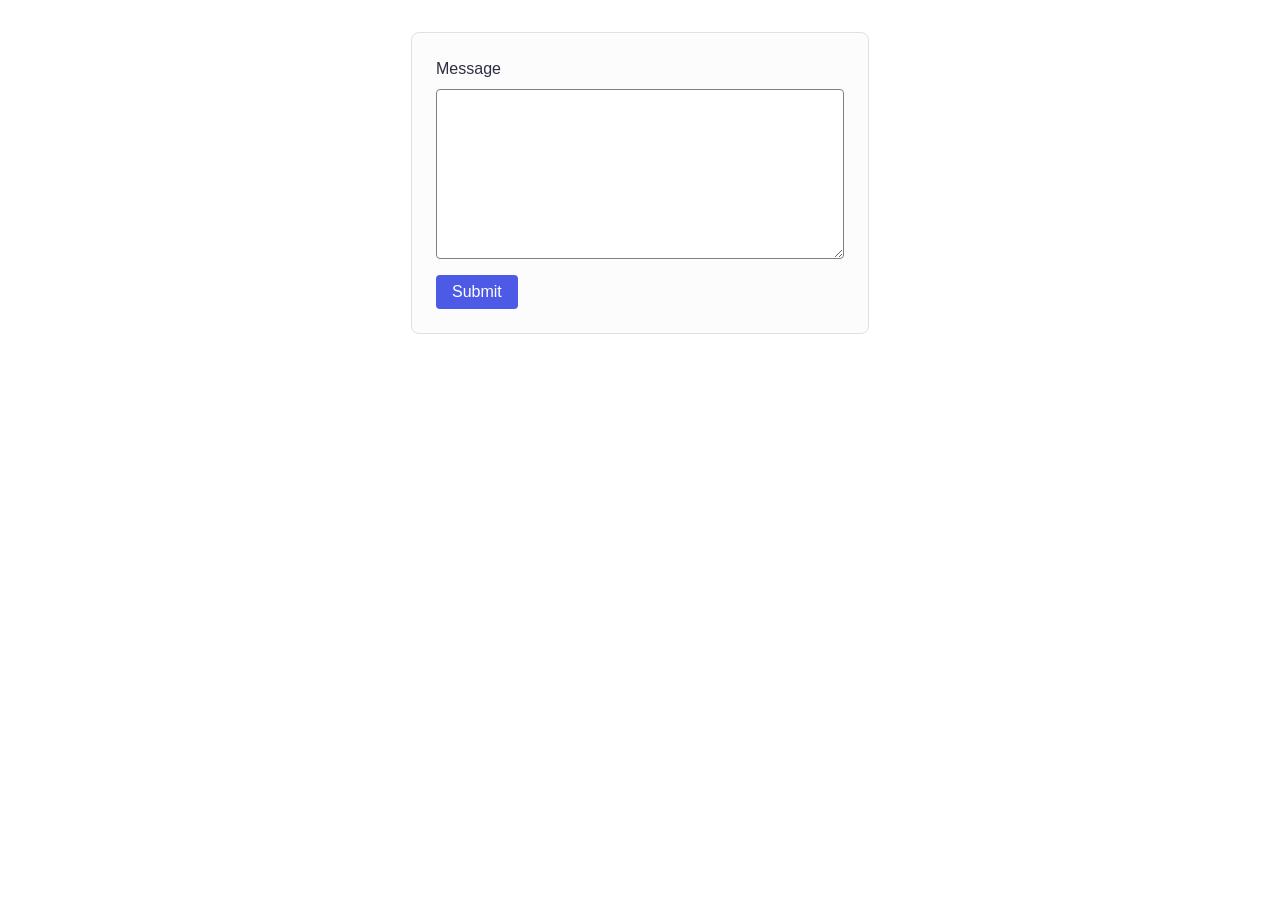
<file: src/2-form.html>
<!doctype html>
<html lang="en">
  <head>
    <meta charset="UTF-8" />
    <meta http-equiv="X-UA-Compatible" content="IE=edge" />
    <meta name="viewport" content="width=device-width, initial-scale=1.0" />
    <title>Page 3</title>
    <link rel="stylesheet" href="./css/styles.css" />
  </head>
  <body>
    <main>
      <div class="container">

        
        <form class="feedback-form" autocomplete="off">

          <label>
            Message
            <textarea name="message" rows="8"></textarea>
          </label>
          <button type="submit">Submit</button>
        </form>
      </div>
    </main>
    <script type="module" src="./js/2-form.js"></script>
  </body>
</html>
</file>
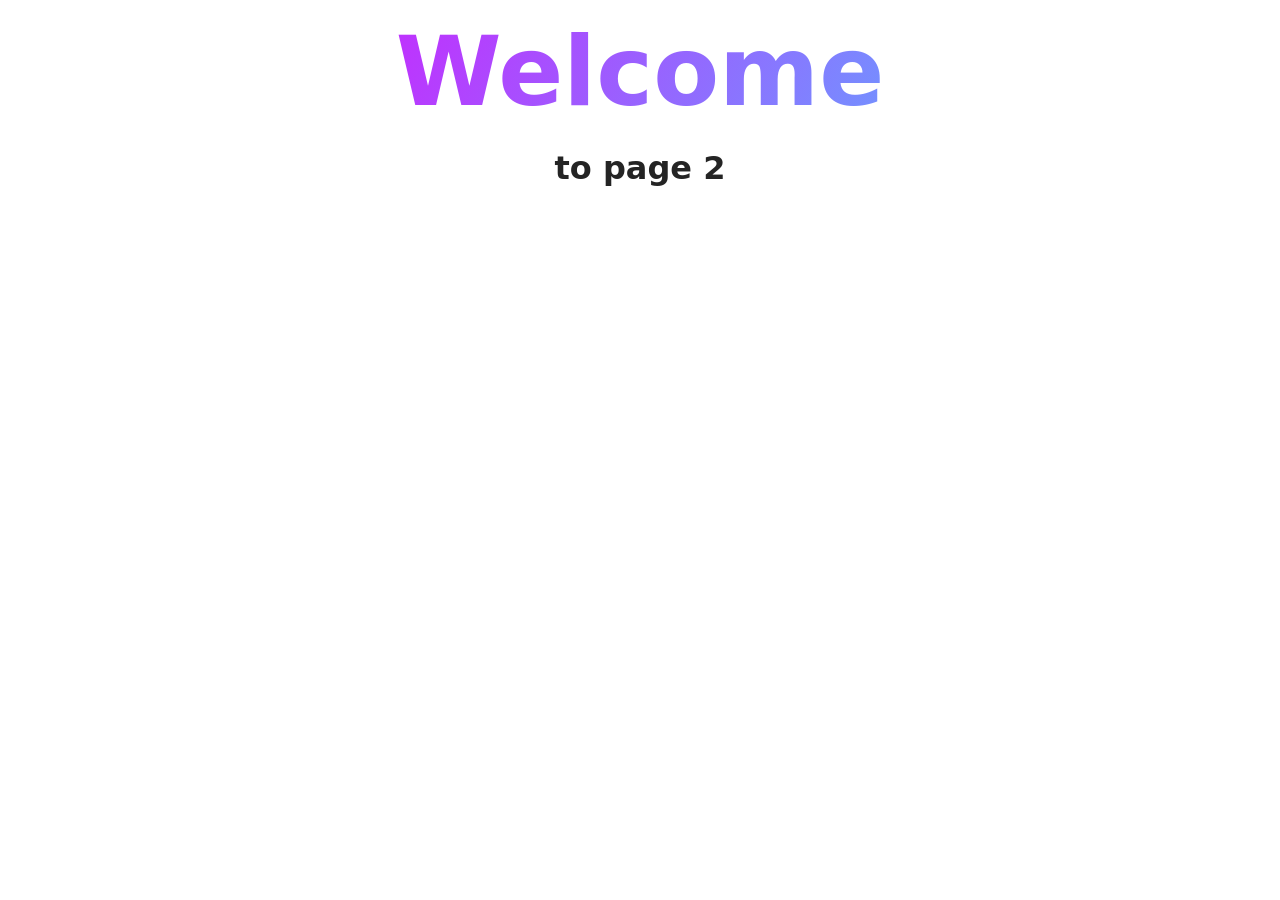
<file: src/page-2.html>
<!DOCTYPE html>
<html lang="en">
  <head>
    <meta charset="UTF-8" />
    <meta http-equiv="X-UA-Compatible" content="IE=edge" />
    <meta name="viewport" content="width=device-width, initial-scale=1.0" />
    <title>Page 2</title>
    <link rel="stylesheet" href="./css/styles.css" />
  </head>
  <body>
    <load
      src="./partials/header.html"
      icon-path="./img/sprite.svg#logo"
      highlight-act="active"
    />

    <main>
      <div class="container">
        <h1 class="main-title">
          <span class="main-title-gradient">Welcome</span> to page 2
        </h1>
        <load src="./partials/back-link.html" />
      </div>
    </main>

    <load src="./partials/footer.html" />
  </body>
</html>
</file>
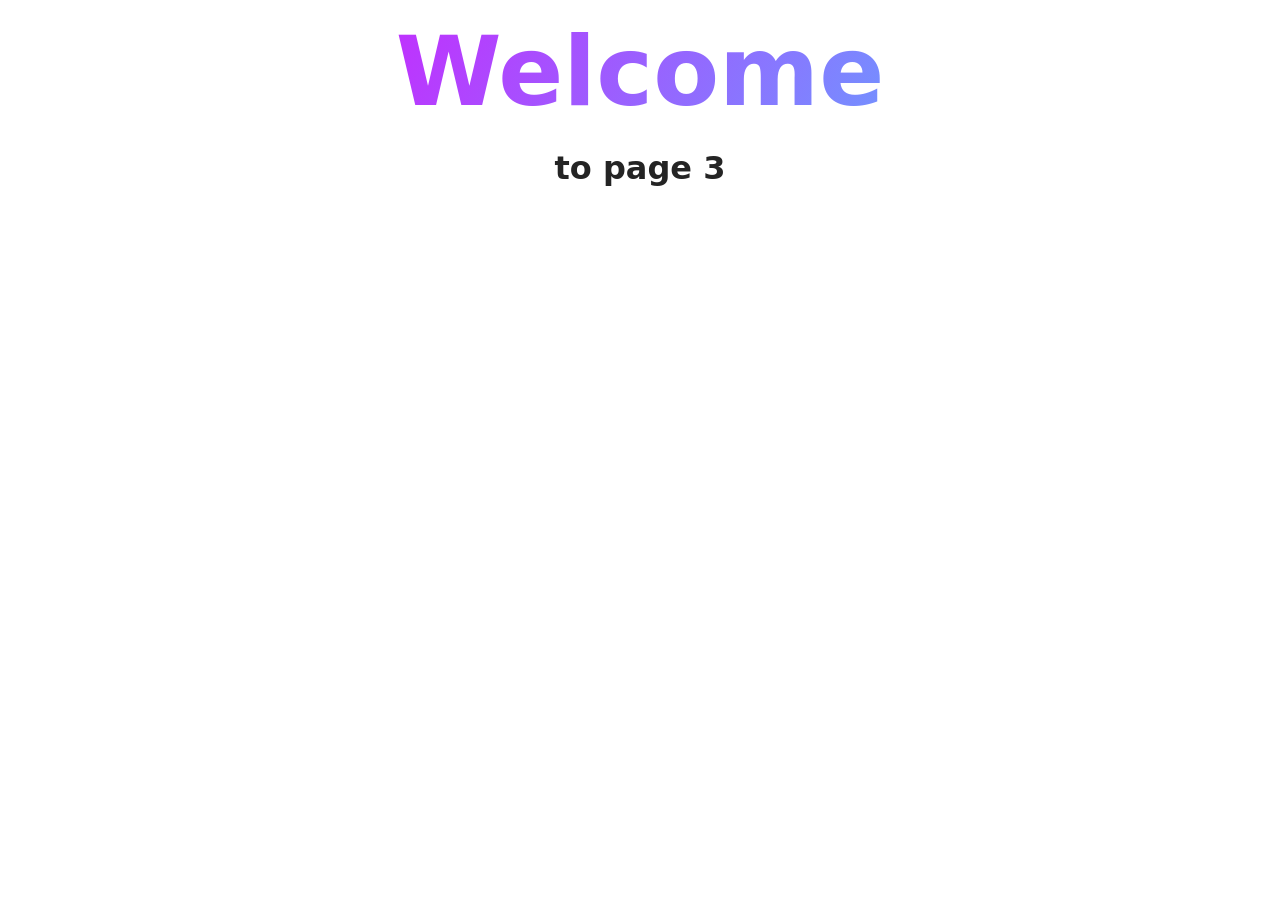
<file: src/page-3.html>
<!DOCTYPE html>
<html lang="en">
  <head>
    <meta charset="UTF-8" />
    <meta http-equiv="X-UA-Compatible" content="IE=edge" />
    <meta name="viewport" content="width=device-width, initial-scale=1.0" />
    <title>Page 3</title>
    <link rel="stylesheet" href="./css/styles.css" />
  </head>
  <body>
    <load
      src="./partials/header.html"
      icon-path="./img/sprite.svg#logo"
      highlight-curr="active"
    />

    <main>
      <div class="container">
        <h1 class="main-title">
          <span class="main-title-gradient">Welcome</span> to page 3
        </h1>
        <load src="./partials/back-link.html" />
      </div>
    </main>

    <load src="./partials/footer.html" />
  </body>
</html>
</file>
<file: src/css/styles.css>
/**
  |============================
  | include css partials with
  | default @import url()
  |============================
*/
/* Common styles */
@import url('./reset.css');
@import url('./base.css');
@import url('./container.css');
@import url('./animations.css');

/* Sections style */
@import url('./header.css');
@import url('./vite-promo.css');
@import url('./badges.css');
@import url('./back-link.css');
@import url('./footer.css');

.gallery {
  display: flex;
  flex-wrap: wrap;
  gap: 24px;
  justify-content: center;
  list-style: none;
  padding: 0;
  margin: 32px 0;
}

.gallery-item {
  width: calc((100% - 48px) / 3);
}

.gallery-link {
  display: block;
  text-decoration: none;
}

.gallery-image {
  width: 100%;
  height: 200px;
  object-fit: cover;
  display: block;
  transition: transform 0.2s ease-in-out;
}

.gallery-image:hover {
  transform: scale(1.03);
}

.feedback-form {
  display: flex;
  flex-direction: column;
  gap: 16px;
  max-width: 408px;
  margin: 32px auto;
  padding: 24px;
  background-color: #fcfcfc;
  border-radius: 8px;
  border: 1px solid #e0e0e0;
}

.feedback-form label {
  display: flex;
  flex-direction: column;
  gap: 8px;
  font-size: 16px;
  font-family: sans-serif;
  color: #2e2f42;
}

.feedback-form input,
.feedback-form textarea {
  padding: 8px 16px;
  font-size: 16px;
  border: 1px solid #808080;
  border-radius: 4px;
  outline: none;
  transition: border-color 0.2s ease;
}

.feedback-form input:focus,
.feedback-form textarea:focus {
  border-color: #4d5ae5; /* Гарний синій колір фокусу */
}

.feedback-form button {
  padding: 8px 16px;
  background-color: #4d5ae5;
  color: #ffffff;
  border: none;
  border-radius: 4px;
  cursor: pointer;
  font-size: 16px;
  font-weight: 500;
  align-self: flex-start;
  transition: background-color 0.2s ease;
}

.feedback-form button:hover {
  background-color: #404bbf;
}
</file>
